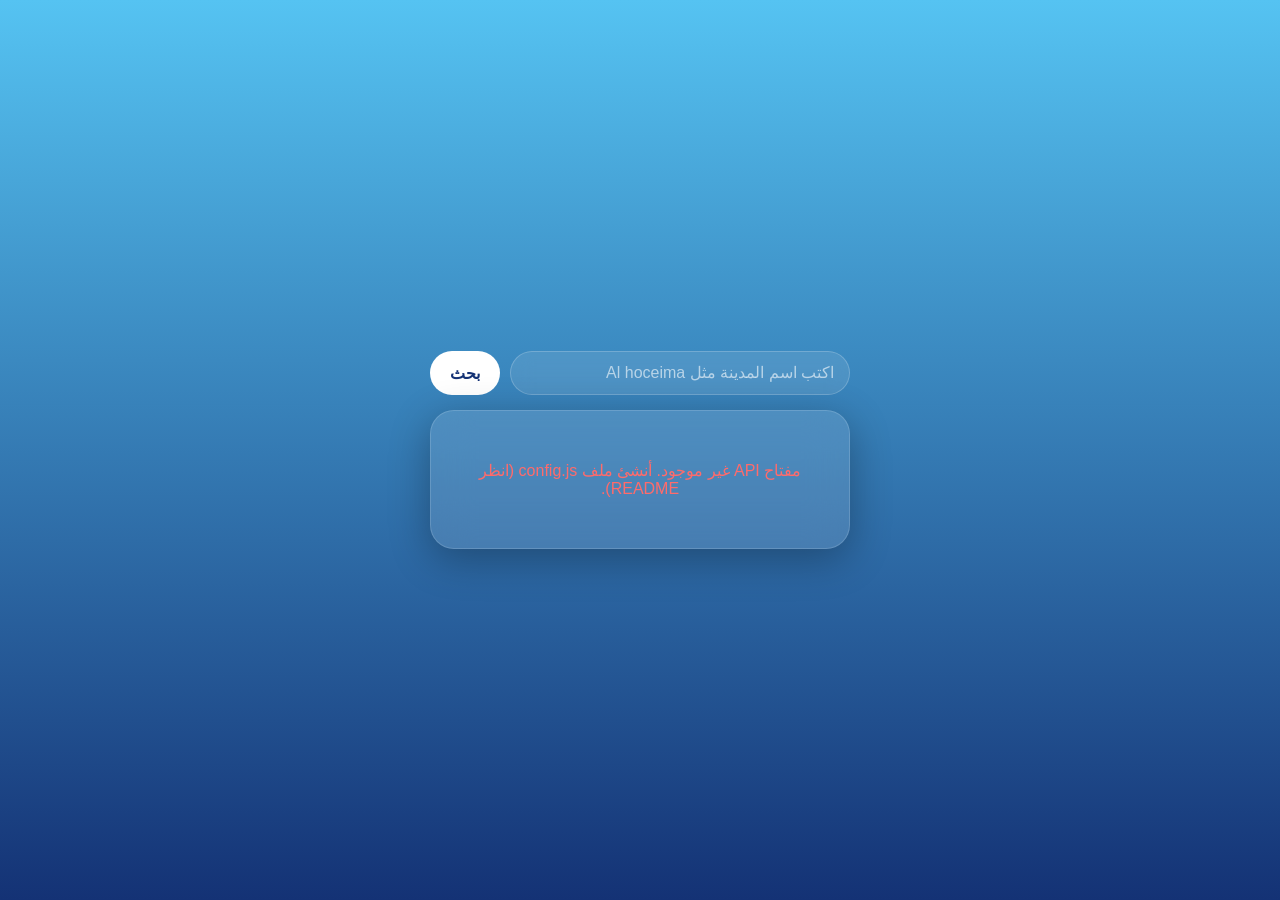
<file: weather.html>
<!doctype html>
<html lang="ar" dir="rtl">
  <head>
    <meta charset="UTF-8" />
    <meta name="viewport" content="width=device-width, initial-scale=1.0" />
    <title>weathre</title>
    <link rel="stylesheet" href="style.css" />
  </head>
  <body>
    <div class="search-container">
      <input
        type="text"
        id="cityInput"
        placeholder="اكتب اسم المدينة مثل Al hoceima"/>
      <button id="searchBtn">بحث</button>
    </div>

    <div class="weather-card">
      <div id="statusMessage" class="loading">جاري تحميل البيانات...</div>

      <div id="weatherContent" style="display: none">
        <div class="header">
          <div class="location">
            <span></span> <span id="cityName">--</span> <span></span>
          </div>
          <div class="more-options"></div>
        </div>

        <div class="main-info">
          <div class="current-temp-container">
            <div class="main-icon" id="mainIcon">⛅</div>
            <div>
              <span class="temp-number" id="currentTemp">--</span
              ><span class="temp-unit">°C</span>
            </div>
          </div>
          <div class="humidity-box">
            💧 <span id="humidity">% الرطوبة</span> <span></span>
          </div>
        </div>

        <div class="forecast-container" id="forecastContainer"></div>
      </div>
    </div>
    <script src="script.js"></script>
  </body>
</html>
</file>
<file: style.css>
body {
  font-family: 'Segoe UI', Tahoma, Geneva, Verdana, sans-serif;
  background: linear-gradient(to bottom, #55c3f2, #143275);
  display: flex;
  flex-direction: column;
  justify-content: center;
  align-items: center;
  min-height: 100vh;
  margin: 0;
  padding: 15px; /* إضافة هامش حماية للشاشات الصغيرة */
  box-sizing: border-box;
  color: white;
}

.search-container {
  display: flex;
  gap: 10px;
  width: 100%;
  max-width: 420px; /* تغيير width إلى max-width */
  margin-bottom: 15px;
  box-sizing: border-box;
}

.search-container input {
  flex: 1;
  min-width: 0; /* منع خروج الحقل عن حاويته في الهواتف */
  padding: 12px 15px;
  border: 1px solid rgba(255, 255, 255, 0.2);
  background: rgba(255, 255, 255, 0.1);
  border-radius: 25px;
  color: white;
  font-size: 16px;
  outline: none;
  backdrop-filter: blur(10px);
}

.search-container input::placeholder {
  color: rgba(255, 255, 255, 0.6);
}

.search-container button {
  padding: 12px 20px;
  background: #ffffff;
  color: #143275;
  border: none;
  border-radius: 25px;
  font-weight: bold;
  cursor: pointer;
  font-size: 16px;
  transition: background 0.3s;
  white-space: nowrap; /* منع انقسام النص داخل الزر */
}

.search-container button:hover {
  background: #e0e0e0;
}

.weather-card {
  background: rgba(255, 255, 255, 0.12);
  backdrop-filter: blur(20px);
  -webkit-backdrop-filter: blur(20px);
  padding: 30px;
  border-radius: 24px;
  box-shadow: 0 10px 40px rgba(0, 0, 0, 0.3);
  width: 100%;
  max-width: 420px; /* تغيير width إلى max-width */
  box-sizing: border-box;
  border: 1px solid rgba(255, 255, 255, 0.15);
}

.header {
  display: flex;
  justify-content: space-between;
  align-items: center;
  margin-bottom: 20px;
}

.location {
  font-size: 24px;
  font-weight: 600;
  display: flex;
  align-items: center;
  gap: 8px;
}

.more-options {
  font-weight: bold;
  letter-spacing: 2px;
}

.main-info {
  display: flex;
  justify-content: space-between;
  align-items: center;
  margin-bottom: 30px;
  flex-wrap: wrap; /* للسماح بنزول العناصر إذا ضاقت المساحة */
  gap: 10px;
}

.current-temp-container {
  display: flex;
  align-items: center;
  gap: 15px;
}

.main-icon {
  font-size: 65px;
}

.temp-number {
  font-size: 72px;
  font-weight: 300;
  line-height: 1;
}

.temp-unit {
  font-size: 28px;
  vertical-align: super;
  position: relative;
  top: -25px;
}

.humidity-box {
  background: rgba(255, 255, 255, 0.1);
  padding: 8px 12px;
  border-radius: 20px;
  font-size: 14px;
  display: flex;
  align-items: center;
  gap: 6px;
}

.forecast-container {
  display: flex;
  justify-content: space-between;
  gap: 8px;
  margin-bottom: 25px;
  overflow-x: auto; /* شريط تمرير أفقي سلس إذا زادت عناصر التوقع في الهواتف الصغيرة */
  padding-bottom: 5px;
}

.hour-column {
  background: rgba(255, 255, 255, 0.06);
  padding: 15px 5px;
  border-radius: 12px;
  text-align: center;
  flex: 1;
  min-width: 55px; /* ضمان عرض أدنى لعمود التوقعات */
  display: flex;
  flex-direction: column;
  align-items: center;
  gap: 12px;
}

.hour-time {
  font-size: 14px;
  opacity: 0.8;
}

.hour-icon {
  font-size: 22px;
}

.hour-temp {
  font-size: 18px;
  font-weight: 600;
}

.hour-pop {
  font-size: 12px;
  opacity: 0.7;
}

.footer-btn {
  background: rgba(255, 255, 255, 0.15);
  border: 1px solid rgba(255, 255, 255, 0.2);
  color: white;
  padding: 12px;
  width: 100%;
  border-radius: 25px;
  font-size: 15px;
  cursor: pointer;
}

.loading {
  text-align: center;
  font-size: 18px;
  opacity: 0.8;
  padding: 20px 0;
}

.error-msg {
  color: #ff6b6b;
  text-align: center;
  font-size: 16px;
  padding: 20px 0;
}

/* تعديلات خاصة بالشاشات الصغرى جداً (الهواتف الصغيرة) */
@media (max-width: 400px) {
  .weather-card {
    padding: 20px;
  }
  
  .temp-number {
    font-size: 56px;
  }

  .main-icon {
    font-size: 50px;
  }

  .location {
    font-size: 20px;
  }
}
</file>
